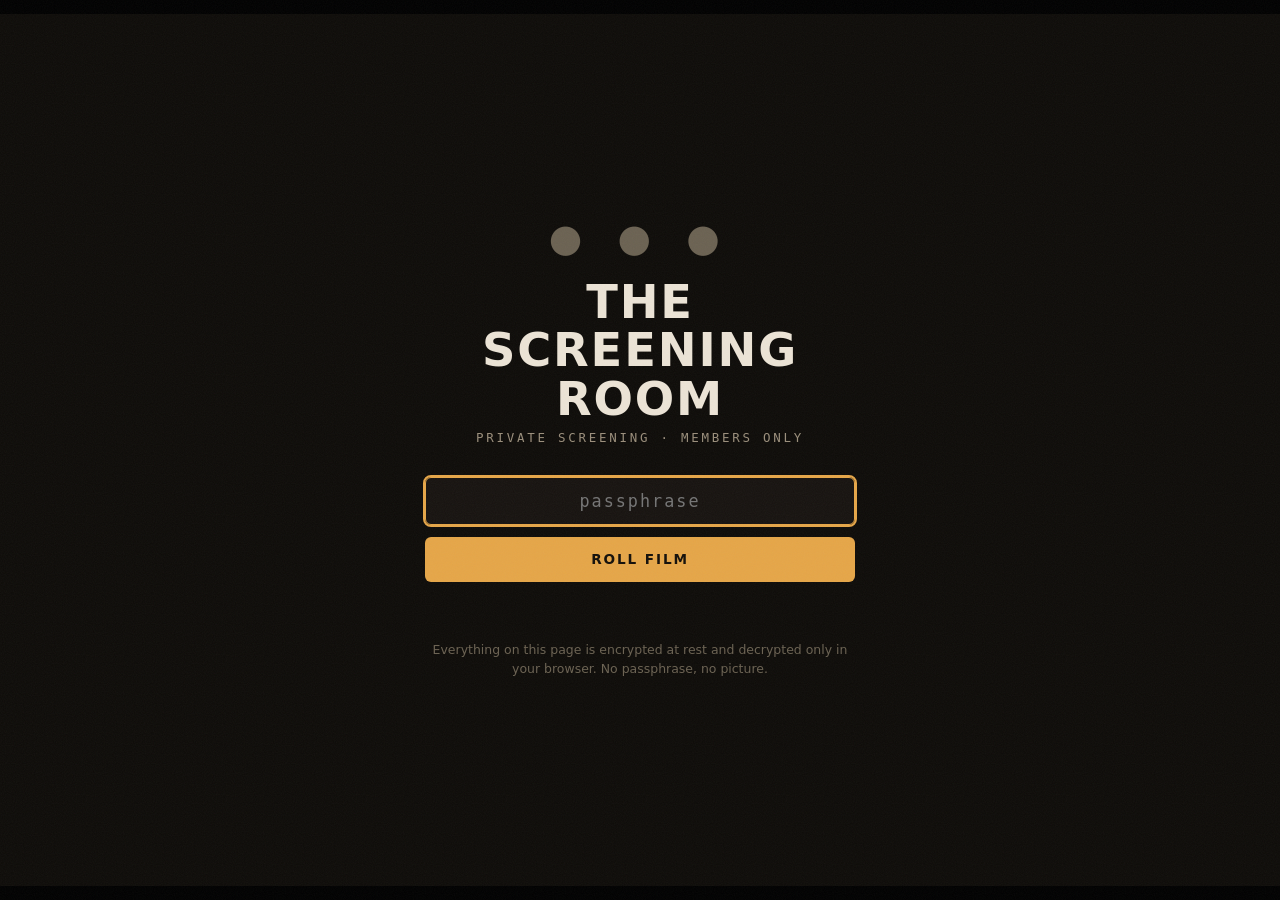
<file: index.html>
<!DOCTYPE html>
<html lang="en">
<head>
  <meta charset="utf-8">
  <meta name="viewport" content="width=device-width, initial-scale=1">
  <title>The Screening Room</title>
  <meta name="description" content="A private screening.">
  <meta name="robots" content="noindex, nofollow">
  <link rel="icon" href="assets/favicon.svg" type="image/svg+xml">
  <link rel="stylesheet" href="assets/style.css">
</head>
<body>
  <div id="root">
    <div class="gate">
      <div class="gate-card">
        <div class="reel">● ● ●</div>
        <h1>The Screening Room</h1>
        <p class="tag">Loading the projector…</p>
      </div>
    </div>
  </div>
  <noscript><p style="text-align:center;font-family:monospace">This screening requires JavaScript.</p></noscript>
  <script type="module" src="assets/app.js"></script>
</body>
</html>
</file>
<file: assets/style.css>
/* The Screening Room — dark by design, like the room itself.
   One amber (projector lamp) carries every chart; red is reserved for
   negatives/status. No external fonts, no trackers, no dependencies. */

:root {
  --bg: #0e0c09;
  --surface: #171310;
  --surface-2: #1e1914;
  --line: #2c251d;
  --text: #ece4d6;
  --muted: #9b8f7c;
  --faint: #6b6252;
  --amber: #e6a648;
  --amber-dim: #b28031;
  --red: #c8442e;
  --mono: ui-monospace, "SF Mono", Menlo, Consolas, monospace;
  --sans: system-ui, -apple-system, "Segoe UI", Roboto, Helvetica, Arial, sans-serif;
  --maxw: 1060px;
}

* { box-sizing: border-box; }
html { -webkit-text-size-adjust: 100%; }

body {
  margin: 0;
  background: var(--bg);
  color: var(--text);
  font-family: var(--sans);
  font-size: 16px;
  line-height: 1.55;
  -webkit-font-smoothing: antialiased;
}

/* film grain */
body::after {
  content: ""; position: fixed; inset: 0; pointer-events: none; z-index: 3;
  opacity: 0.05;
  background-image: url("data:image/svg+xml,%3Csvg xmlns='http://www.w3.org/2000/svg' width='140' height='140'%3E%3Cfilter id='n'%3E%3CfeTurbulence type='fractalNoise' baseFrequency='0.9' numOctaves='2'/%3E%3C/filter%3E%3Crect width='140' height='140' filter='url(%23n)'/%3E%3C/svg%3E");
}

.wrap { max-width: var(--maxw); margin: 0 auto; padding: 0 22px; }

a { color: var(--amber); text-decoration: none; }
a:hover { text-decoration: underline; text-underline-offset: 3px; }

/* ---------- the gate ---------- */
.gate {
  min-height: 100svh; display: grid; place-items: center; padding: 24px;
  border-top: 14px solid #000; border-bottom: 14px solid #000; /* letterbox bars */
}
.gate-card { width: min(430px, 92vw); text-align: center; }
.gate-card .reel { font-size: 2.4rem; letter-spacing: 0.3em; color: var(--faint); }
.gate-card h1 {
  font-size: clamp(2rem, 7vw, 2.9rem); font-weight: 900; letter-spacing: 0.04em;
  text-transform: uppercase; margin: 10px 0 4px; line-height: 1.05;
}
.gate-card .tag {
  font-family: var(--mono); font-size: 0.78rem; color: var(--muted);
  text-transform: uppercase; letter-spacing: 0.22em; margin: 0 0 30px;
}
.gate-form { display: grid; gap: 12px; }
.gate-form input[type="password"] {
  width: 100%; padding: 13px 14px; font-size: 1.05rem; text-align: center;
  font-family: var(--mono); letter-spacing: 0.12em;
  color: var(--text); background: var(--surface);
  border: 1px solid var(--line); border-radius: 6px;
}
.gate-form input:focus { outline: 2px solid var(--amber); border-color: var(--amber); }
.gate-form button {
  font: inherit; font-weight: 700; letter-spacing: 0.14em; text-transform: uppercase;
  font-size: 0.85rem; cursor: pointer; padding: 12px;
  color: #14100a; background: var(--amber);
  border: 0; border-radius: 6px;
}
.gate-form button:hover { background: #f0b45c; }
.gate-error {
  font-family: var(--mono); font-size: 0.8rem; color: var(--red);
  min-height: 1.2em; margin: 4px 0 0;
}
.gate-note { font-size: 0.78rem; color: var(--faint); margin-top: 26px; line-height: 1.6; }
.shake { animation: shake 0.35s; }
@keyframes shake {
  0%, 100% { transform: translateX(0); }
  25% { transform: translateX(-7px); }
  75% { transform: translateX(7px); }
}

/* ---------- the dashboard ---------- */
.masthead {
  position: sticky; top: 0; z-index: 5;
  background: color-mix(in srgb, var(--bg) 84%, transparent);
  backdrop-filter: blur(10px); -webkit-backdrop-filter: blur(10px);
  border-bottom: 1px solid var(--line);
  padding: 16px 0 13px;
  display: flex; align-items: baseline; justify-content: space-between; gap: 12px; flex-wrap: wrap;
}
.masthead .title { font-weight: 900; letter-spacing: 0.06em; text-transform: uppercase; font-size: 1.05rem; }
.masthead .title span { color: var(--amber); }
.masthead .meta { font-family: var(--mono); font-size: 0.72rem; color: var(--muted); letter-spacing: 0.14em; text-transform: uppercase; }
.site-nav { display: flex; gap: 4px 18px; flex-wrap: wrap; }
.site-nav a {
  font-family: var(--mono); font-size: 0.74rem; letter-spacing: 0.14em;
  text-transform: uppercase; color: var(--muted); text-decoration: none;
  border-bottom: 2px solid transparent; padding-bottom: 2px;
}
.site-nav a:hover { color: var(--text); }
.site-nav a[aria-current="page"] { color: var(--amber); border-bottom-color: var(--amber); }
.mast-right { display: flex; align-items: baseline; gap: 14px; }
.masthead button {
  font: inherit; font-family: var(--mono); font-size: 0.72rem; letter-spacing: 0.14em;
  text-transform: uppercase; cursor: pointer; color: var(--muted);
  background: none; border: 1px solid var(--line); border-radius: 5px; padding: 6px 12px;
}
.masthead button:hover { color: var(--text); border-color: var(--muted); }

.hero { padding: 44px 0 8px; }
.hero h2 {
  font-size: clamp(2.2rem, 6.5vw, 4rem); font-weight: 900; line-height: 1.02;
  letter-spacing: 0.01em; text-transform: uppercase; margin: 0 0 10px;
}
.hero h2 em { font-style: normal; color: var(--amber); }
.hero p { color: var(--muted); max-width: 60ch; margin: 0; }

/* stat tiles */
.tiles { display: grid; gap: 12px; grid-template-columns: repeat(auto-fit, minmax(150px, 1fr)); margin: 30px 0 8px; }
.tile {
  background: var(--surface); border: 1px solid var(--line); border-radius: 8px;
  padding: 16px 16px 13px;
}
.tile .k {
  font-family: var(--mono); font-size: 0.68rem; letter-spacing: 0.18em;
  text-transform: uppercase; color: var(--muted); margin: 0 0 6px;
}
.tile .v { font-size: 1.9rem; font-weight: 800; line-height: 1; font-variant-numeric: tabular-nums; margin: 0; }
.tile .s { font-size: 0.76rem; color: var(--faint); margin: 5px 0 0; }

/* sections */
section.block { margin: 42px 0; }
.block-head { display: flex; align-items: baseline; gap: 14px; margin-bottom: 14px; }
.block-head h3 {
  font-family: var(--mono); font-size: 0.78rem; font-weight: 700;
  letter-spacing: 0.22em; text-transform: uppercase; color: var(--text); margin: 0;
  white-space: nowrap;
}
.block-head .rule { flex: 1; height: 1px; background: var(--line); }
.block-head .note { font-family: var(--mono); font-size: 0.68rem; color: var(--faint); letter-spacing: 0.08em; white-space: nowrap; }
.reelno { color: var(--amber); margin-right: 12px; font-weight: 400; }

/* entrances — the page arrives like a projection warming up */
@media (prefers-reduced-motion: no-preference) {
  .hero, .tiles { animation: rise 0.8s cubic-bezier(0.16, 1, 0.3, 1) both; }
  .tiles { animation-delay: 0.12s; }
  @keyframes rise {
    from { opacity: 0; transform: translateY(26px); }
    to { opacity: 1; transform: none; }
  }
  /* scroll-reveal — sections rise in like reel changes */
  section.block {
    opacity: 0; transform: translateY(30px);
    transition: opacity 0.7s cubic-bezier(0.16, 1, 0.3, 1), transform 0.7s cubic-bezier(0.16, 1, 0.3, 1);
  }
  section.block.on { opacity: 1; transform: none; }
}

.grid2 { display: grid; gap: 18px; grid-template-columns: 1fr; }
@media (min-width: 800px) { .grid2 { grid-template-columns: 1fr 1fr; } }
.grid3 { display: grid; gap: 18px; grid-template-columns: 1fr; }
@media (min-width: 800px) { .grid3 { grid-template-columns: 1fr 1fr 1fr; } }

.panel { background: var(--surface); border: 1px solid var(--line); border-radius: 8px; padding: 16px; }
.panel h4 { font-family: var(--mono); font-size: 0.7rem; letter-spacing: 0.18em; text-transform: uppercase; color: var(--muted); margin: 0 0 12px; font-weight: 700; }

/* charts */
.chart svg { display: block; width: 100%; height: auto; }
.chart .bar { fill: var(--amber); }
.chart .bar:hover { fill: #f2bc66; }
.chart .axis, .heatmap .axis { font-family: var(--mono); font-size: 10px; fill: var(--muted); }
.chart .val { font-family: var(--mono); font-size: 10px; fill: var(--text); }
.chart .gridline { stroke: var(--line); stroke-width: 1; }

/* heatmap */
.heatmap svg { display: block; width: 100%; height: auto; }
.heatmap .cell-0 { fill: none; stroke: var(--line); stroke-width: 0.6; }

/* ranked lists */
.ranked { list-style: none; margin: 0; padding: 0; }
.ranked li {
  display: flex; align-items: baseline; gap: 10px;
  padding: 7px 0; border-bottom: 1px dashed var(--line); font-size: 0.95rem;
}
.ranked li:last-child { border-bottom: 0; }
.ranked .n { font-family: var(--mono); font-size: 0.72rem; color: var(--faint); width: 1.6em; }
.ranked .name { flex: 1; }
.ranked .count { font-family: var(--mono); font-size: 0.8rem; color: var(--amber); }
.ranked .extra { font-family: var(--mono); font-size: 0.72rem; color: var(--faint); }

/* callout cards */
.callouts { display: grid; gap: 12px; grid-template-columns: repeat(auto-fit, minmax(230px, 1fr)); }
.callout { background: var(--surface-2); border: 1px solid var(--line); border-left: 3px solid var(--amber); border-radius: 6px; padding: 14px 16px; }
.callout .k { font-family: var(--mono); font-size: 0.66rem; letter-spacing: 0.18em; text-transform: uppercase; color: var(--muted); margin: 0 0 6px; }
.callout .v { font-weight: 700; margin: 0; }
.callout .s { font-size: 0.8rem; color: var(--muted); margin: 3px 0 0; }
.callout.neg { border-left-color: var(--red); }

/* recent + five-star */
.diary { list-style: none; margin: 0; padding: 0; }
.diary li { display: flex; gap: 12px; align-items: baseline; padding: 7px 0; border-bottom: 1px dashed var(--line); font-size: 0.93rem; }
.diary li:last-child { border-bottom: 0; }
.diary .d { font-family: var(--mono); font-size: 0.72rem; color: var(--faint); white-space: nowrap; }
.diary .t { flex: 1; }
.diary .y { color: var(--faint); font-size: 0.8rem; }
.diary .stars { color: var(--amber); font-size: 0.85rem; white-space: nowrap; }
.diary .rw { font-family: var(--mono); font-size: 0.64rem; color: var(--faint); border: 1px solid var(--line); border-radius: 3px; padding: 1px 5px; }

.chips { display: flex; flex-wrap: wrap; gap: 8px; }
.chip {
  font-size: 0.85rem; border: 1px solid var(--line); border-radius: 999px;
  padding: 4px 12px; color: var(--text); background: var(--surface);
}
.chip .y { color: var(--faint); font-size: 0.75rem; }

/* year strips */
.yearstrip { margin-bottom: 16px; }
.yearlabel {
  font-family: var(--mono); font-size: 0.7rem; letter-spacing: 0.16em;
  text-transform: uppercase; color: var(--muted); margin: 0 0 6px;
}

/* the archive */
.archive-filter { margin-bottom: 10px; }
.archive-filter input {
  width: 100%; padding: 10px 12px; font-family: var(--mono); font-size: 0.88rem;
  letter-spacing: 0.04em; color: var(--text); background: var(--surface-2);
  border: 1px solid var(--line); border-radius: 6px;
}
.archive-filter input:focus { outline: 2px solid var(--amber); border-color: var(--amber); }
.archive-count {
  font-family: var(--mono); font-size: 0.68rem; color: var(--faint);
  letter-spacing: 0.1em; margin: 0;
}
.archive-foot { display: flex; align-items: center; justify-content: space-between; gap: 12px; margin-top: 12px; flex-wrap: wrap; }
.archive-btns { display: flex; gap: 8px; }
.btn {
  font: inherit; font-family: var(--mono); font-size: 0.72rem; font-weight: 700;
  letter-spacing: 0.14em; text-transform: uppercase; cursor: pointer;
  color: var(--text); background: var(--surface-2);
  border: 1px solid var(--line); border-radius: 5px; padding: 7px 14px;
}
.btn:hover { border-color: var(--amber); color: var(--amber); }

/* end card */
.fin {
  text-align: center; font-family: Georgia, 'Times New Roman', serif;
  font-style: italic; font-size: 2.1rem; color: var(--muted);
  letter-spacing: 0.08em; margin: 64px 0 0;
}

/* recommendation shelves */
.shelf-label {
  font-family: var(--mono); font-size: 0.7rem; letter-spacing: 0.18em;
  text-transform: uppercase; color: var(--muted); margin: 20px 0 10px; font-weight: 700;
}
.shelf {
  display: grid; grid-auto-flow: column; grid-auto-columns: 148px; gap: 14px;
  overflow-x: auto; padding: 2px 2px 12px;
  scroll-snap-type: x proximity;
  scrollbar-width: thin; scrollbar-color: var(--line) transparent;
}
.shelf::-webkit-scrollbar { height: 6px; }
.shelf::-webkit-scrollbar-thumb { background: var(--line); border-radius: 3px; }
.pcard { scroll-snap-align: start; display: block; text-decoration: none; color: inherit; }
a.pcard:hover .t { color: var(--amber); }

/* film links — discoverable dotted underline, amber on hover */
.film-link { color: inherit; text-decoration: none; border-bottom: 1px dotted var(--faint); }
.film-link:hover { color: var(--amber); border-bottom-color: var(--amber); text-decoration: none; }
a.chip { text-decoration: none; }
a.chip:hover { border-color: var(--amber); color: var(--amber); }
.pcard img, .noposter {
  width: 100%; aspect-ratio: 2 / 3; object-fit: cover; display: block;
  border: 1px solid var(--line); border-radius: 6px; background: var(--surface-2);
}
.pcard img { transition: transform 0.25s ease, border-color 0.25s ease; }
.pcard:hover img { transform: translateY(-3px); border-color: var(--amber-dim); }
.noposter {
  display: grid; place-items: center; padding: 10px; text-align: center;
  font-family: var(--mono); font-size: 0.72rem; color: var(--muted);
}
.pcard .t { font-size: 0.82rem; font-weight: 600; line-height: 1.3; margin: 8px 0 0; }
.pcard .t .y { color: var(--faint); font-weight: 400; font-size: 0.72rem; }
.pcard .m { font-family: var(--mono); font-size: 0.64rem; color: var(--muted); margin: 3px 0 0; letter-spacing: 0.03em; }
.pcard .m.g { color: var(--faint); }
.pcard .why { font-size: 0.68rem; font-style: italic; color: var(--faint); margin: 4px 0 0; line-height: 1.35; }

/* tonight's pick */
.tonight {
  display: flex; align-items: center; gap: 12px; flex-wrap: wrap;
  background: var(--surface-2); border: 1px solid var(--line); border-radius: 8px;
  padding: 14px 16px; margin: 4px 0 14px;
}
.tonight-label { font-family: var(--mono); font-size: 0.74rem; letter-spacing: 0.14em; text-transform: uppercase; color: var(--text); font-weight: 700; }
.tonight select {
  font: inherit; font-family: var(--mono); font-size: 0.78rem; color: var(--text);
  background: var(--surface); border: 1px solid var(--line); border-radius: 5px; padding: 7px 10px;
}
.tonight-slot { margin: 0 0 10px; }
.pcard-big { width: 190px; }

/* shelf head + csv */
.shelf-head { display: flex; align-items: baseline; justify-content: space-between; gap: 12px; }
.csv-btn {
  font: inherit; font-family: var(--mono); font-size: 0.64rem; letter-spacing: 0.1em;
  text-transform: uppercase; cursor: pointer; color: var(--faint);
  background: none; border: none; padding: 0;
}
.csv-btn:hover { color: var(--amber); }

/* provider line on cards */
.pcard .watch { font-family: var(--mono); font-size: 0.64rem; color: var(--amber); margin: 4px 0 0; letter-spacing: 0.03em; }
.pcard .watch.sub { color: var(--muted); }

/* year in review */
.yr-chips { display: flex; gap: 8px; flex-wrap: wrap; margin-bottom: 14px; }
button.chip { font: inherit; font-size: 0.85rem; cursor: pointer; }
.chip-on { background: var(--amber); color: #14100a; border-color: var(--amber); font-weight: 700; }
.yr-nums { display: grid; grid-template-columns: repeat(auto-fit, minmax(110px, 1fr)); gap: 12px; margin-bottom: 14px; }
.yr-num .v { font-size: 1.8rem; font-weight: 800; margin: 0; font-variant-numeric: tabular-nums; }
.yr-num .k { font-family: var(--mono); font-size: 0.64rem; letter-spacing: 0.16em; text-transform: uppercase; color: var(--muted); margin: 2px 0 0; }

/* master spotlight */
.spotlight {
  border: 1px solid var(--amber-dim); border-radius: 8px;
  background: var(--surface-2); padding: 16px 16px 6px; margin: 0 0 22px;
}
.spot-k {
  font-family: var(--mono); font-size: 0.66rem; letter-spacing: 0.2em;
  text-transform: uppercase; color: var(--amber); margin: 0 0 2px;
}
.spot-name { font-size: 1.5rem; font-weight: 900; text-transform: uppercase; letter-spacing: 0.03em; margin: 0 0 12px; }

/* terra incognita matrix */
.matrix-panel { overflow-x: auto; }
.matrix { display: grid; gap: 4px; min-width: 560px; align-items: center; }
.mx-head { font-family: var(--mono); font-size: 0.64rem; color: var(--muted); text-align: center; letter-spacing: 0.06em; }
.mx-label { font-size: 0.8rem; color: var(--text); padding-right: 8px; white-space: nowrap; }
.mx-cell {
  font-family: var(--mono); font-size: 0.68rem; text-align: center;
  padding: 6px 0; border-radius: 4px; color: var(--text);
  border: 1px solid var(--line);
}
.mx-cell.zero { color: var(--faint); border-style: dashed; }

/* double feature */
.df-pair { display: flex; gap: 16px; flex-wrap: wrap; }
.df-note {
  font-family: var(--mono); font-size: 0.72rem; color: var(--amber);
  letter-spacing: 0.1em; text-transform: uppercase; margin: 10px 0 0;
}

/* canon board */
.canon-board { display: grid; grid-template-columns: repeat(auto-fill, minmax(190px, 1fr)); gap: 6px 18px; }
.canon-cell {
  display: flex; justify-content: space-between; gap: 8px; align-items: baseline;
  font-size: 0.85rem; color: var(--faint);
  padding: 4px 0; border-bottom: 1px dashed var(--line);
}
.canon-cell.on { color: var(--text); }
.canon-cell .cn { color: inherit; text-decoration: none; border-bottom: 1px dotted transparent; }
.canon-cell .cn:hover { color: var(--amber); border-bottom-color: var(--amber); }
.canon-cell .cc { font-family: var(--mono); font-size: 0.7rem; color: var(--faint); }
.canon-cell.on .cc { color: var(--amber); font-weight: 700; }

/* spotlight director name is a link too */
a.spot-name { display: inline-block; color: var(--text); text-decoration: none; }
a.spot-name:hover { color: var(--amber); }

/* scatter + hints */
.hint-line { font-family: var(--mono); font-size: 0.66rem; color: var(--faint); letter-spacing: 0.06em; margin: 8px 0 0; }
.scatter-caption { display: flex; flex-direction: column; gap: 3px; margin-top: 10px; }
.scatter-caption span { font-family: var(--mono); font-size: 0.7rem; color: var(--muted); letter-spacing: 0.04em; }

/* the wall — five-star poster mosaic */
.wall { display: grid; grid-template-columns: repeat(auto-fill, minmax(110px, 1fr)); gap: 10px; }
.wall-card img {
  width: 100%; aspect-ratio: 2 / 3; object-fit: cover; display: block;
  border: 1px solid var(--line); border-radius: 5px; background: var(--surface-2);
  transition: transform 0.2s ease, border-color 0.2s ease;
}
.wall-card:hover img { transform: scale(1.03); border-color: var(--amber); }

/* film school */
.week-cell { display: flex; flex-direction: column; gap: 8px; }
.week-k {
  font-family: var(--mono); font-size: 0.64rem; letter-spacing: 0.14em;
  text-transform: uppercase; color: var(--amber); margin: 0; max-width: 150px;
}
.transcript { margin-bottom: 6px; }
.school-year {
  font-family: var(--mono); font-size: 0.72rem; font-weight: 700;
  letter-spacing: 0.22em; text-transform: uppercase; color: var(--amber);
  border-bottom: 1px solid var(--line); padding-bottom: 8px; margin: 34px 0 4px;
}
.course-head {
  display: flex; align-items: baseline; gap: 12px; flex-wrap: wrap;
  margin: 26px 0 6px;
}
.course-grade {
  font-family: var(--mono); font-size: 0.72rem; font-weight: 700; color: #14100a;
  background: var(--amber); border-radius: 3px; padding: 1px 7px;
}
.course-desc { color: var(--muted); font-size: 0.9rem; margin: 0 0 8px; max-width: 72ch; }
.course-assign {
  font-family: var(--mono); font-size: 0.72rem; color: var(--faint);
  letter-spacing: 0.04em; margin: 8px 0 0; font-style: italic;
}
.further {
  font-size: 0.82rem; color: var(--faint); margin: 6px 0 0;
}
.further .tick { font-family: var(--mono); margin-right: 8px; color: var(--faint); }
.course-crit {
  font-family: var(--mono); font-size: 0.72rem; color: var(--amber);
  letter-spacing: 0.04em; margin: 8px 0 0;
}
.course-grade.honors { background: var(--amber); box-shadow: 0 0 0 1.5px var(--amber-dim); }
.semester {
  border: 1px solid var(--amber-dim); border-radius: 8px;
  background: var(--surface-2); padding: 16px 16px 6px; margin: 18px 0 8px;
}
.course-code { font-family: var(--mono); font-size: 0.8rem; color: var(--amber); margin: 0; letter-spacing: 0.14em; }
.course-title { font-weight: 700; }
.course-score { font-family: var(--mono); font-size: 0.72rem; color: var(--faint); margin-left: auto; }
.course-list li { flex-wrap: wrap; }
.course-list .tick { font-family: var(--mono); width: 1.4em; color: var(--faint); }
.course-list li.screened .tick { color: var(--amber); font-weight: 700; }
.course-list li.screened { color: var(--text); }
.course-list li:not(.screened) { color: var(--muted); }
.why-inline { flex: 1 1 100%; font-size: 0.78rem; font-style: italic; color: var(--faint); padding-left: 1.9em; }
@media (min-width: 800px) {
  .why-inline { flex: 1; padding-left: 12px; }
}

/* archive power filters */
.archive-selects { display: flex; gap: 10px; flex-wrap: wrap; align-items: center; margin-top: 8px; }
.archive-selects select {
  font: inherit; font-family: var(--mono); font-size: 0.74rem; color: var(--text);
  background: var(--surface); border: 1px solid var(--line); border-radius: 5px; padding: 6px 9px;
}
.rw-filter { font-family: var(--mono); font-size: 0.74rem; color: var(--muted); display: flex; gap: 6px; align-items: center; cursor: pointer; }

/* the margins — reviews */
.archive-cols { align-items: start; }
.read-more {
  font: inherit; font-family: var(--mono); font-size: 0.68rem; cursor: pointer;
  color: var(--amber); background: none; border: none; padding: 0;
  letter-spacing: 0.08em; text-transform: uppercase;
}
.read-more:hover { text-decoration: underline; }
.review { border-bottom: 1px dashed var(--line); padding: 14px 0; }
.review:last-child { border-bottom: 0; }
.review-head { margin: 0 0 6px; font-size: 0.92rem; }
.review-head .d { font-family: var(--mono); font-size: 0.7rem; color: var(--faint); margin-right: 8px; }
.review-text { margin: 0; white-space: pre-wrap; color: var(--text); font-size: 0.95rem; line-height: 1.7; max-width: 74ch; }

/* tooltip */
#tip {
  position: fixed; z-index: 10; pointer-events: none; display: none;
  background: #0a0806; color: var(--text); border: 1px solid var(--amber-dim);
  border-radius: 5px; padding: 6px 9px; font-family: var(--mono); font-size: 0.72rem;
  letter-spacing: 0.04em; max-width: 260px;
}

footer.credits {
  border-top: 1px solid var(--line); margin-top: 50px; padding: 22px 0 34px;
  font-family: var(--mono); font-size: 0.68rem; color: var(--faint);
  letter-spacing: 0.08em; line-height: 2;
}

.visually-hidden { position: absolute; width: 1px; height: 1px; overflow: hidden; clip: rect(0 0 0 0); }

/* ---- the seminar room ---- */
ol.method { margin: 0; padding-left: 1.2rem; display: grid; gap: .55rem; }
ol.method li { font-size: .92rem; color: var(--ink); line-height: 1.5; }
ol.method li::marker { color: var(--amber); font-family: var(--mono); font-size: .8rem; }
.lexicon { columns: 2; column-gap: 2.2rem; }
.lex-entry { break-inside: avoid; margin-bottom: .95rem; font-size: .88rem; line-height: 1.5; }
.lex-term { display: block; font-weight: 700; letter-spacing: .04em; text-transform: uppercase; font-size: .78rem; color: var(--amber); margin-bottom: .15rem; }
.lex-def { color: var(--ink); }
.lex-see { display: block; font-family: var(--mono); font-size: .74rem; color: var(--faint); margin-top: .2rem; }
@media (max-width: 700px) { .lexicon { columns: 1; } }

/* ---- the projectionist's log ---- */
ul.printlog li .t { font-family: var(--mono); font-size: .82rem; color: var(--faint); }

/* ---- reel progress ---- */
#reelbar { position: fixed; top: 0; left: 0; height: 2px; width: 0; background: var(--amber); z-index: 60; opacity: .85; transition: width .12s linear; pointer-events: none; }

/* ---- projector glow behind the hero ---- */
.hero { position: relative; }
.hero::before { content: ''; position: absolute; inset: -18% -10% auto -10%; height: 130%; background: radial-gradient(ellipse 55% 60% at 50% 8%, rgba(230, 166, 72, .07), transparent 70%); pointer-events: none; }

/* ---- the map of world cinema ---- */
.worldmap svg { width: 100%; height: auto; display: block; background: rgba(0, 0, 0, .25); border-radius: 6px; }
.worldmap .land { fill: #1d1913; stroke: #0e0c09; stroke-width: .5; }
.worldmap .land.lit { fill: var(--amber); cursor: pointer; transition: filter .15s ease; }
.worldmap .land.lit:hover { filter: brightness(1.25); }
.map-caption { font-family: var(--mono); font-size: .74rem; color: var(--faint); margin-top: .7rem; }
.map-detail { margin-top: .8rem; }
.map-detail h4 { margin-bottom: .4rem; }

/* ---- the century strip ---- */
.century-scroll { overflow-x: auto; -webkit-overflow-scrolling: touch; padding-bottom: 14px; scrollbar-color: rgba(230, 166, 72, .35) transparent; scrollbar-width: thin; }
.century-scroll::-webkit-scrollbar { height: 6px; }
.century-scroll::-webkit-scrollbar-track { background: transparent; }
.century-scroll::-webkit-scrollbar-thumb { background: rgba(230, 166, 72, .3); border-radius: 3px; }
.century-scroll svg { display: block; }
.century-dot { fill: var(--amber); }
.century-base { stroke: rgba(230, 166, 72, .25); stroke-width: 1; }
.era { fill: rgba(230, 166, 72, .04); }
.era-1 { fill: rgba(230, 166, 72, .09); }
.era-label { font-family: var(--mono); font-size: 9px; text-transform: uppercase; letter-spacing: .04em; fill: var(--faint); }

/* ---- director credit on course rows ---- */
.course-dir { font-family: var(--mono); font-size: .74rem; color: var(--faint); text-decoration: none; }
.course-dir:hover { color: var(--amber); text-decoration: underline; text-decoration-style: dotted; }

/* ---- frost & tinsel: the winter collection ---------------------------------
   Poster-first, because the posters are the best thing on the page and the
   standard card buries them under four lines of grey metadata. Copy rides in
   on a scrim over the art; one score badge replaces the numbers; the lead tile
   spans two columns and keeps its copy visible so the writing lands without a
   hover. Touch devices get the caption permanently (there is no hover there). */
.wint {
  display: grid; gap: 10px;
  grid-template-columns: repeat(auto-fill, minmax(124px, 1fr));
}
.wint-tile {
  position: relative; display: block; overflow: hidden;
  border-radius: 8px; border: 1px solid var(--line);
  background: var(--surface); aspect-ratio: 2 / 3;
  text-decoration: none;
  transition: border-color 0.18s ease, transform 0.18s ease;
}
.wint-tile:hover { border-color: var(--amber); transform: translateY(-3px); text-decoration: none; }
.wint-tile img { width: 100%; height: 100%; object-fit: cover; display: block; }
.wint-tile .noposter {
  display: grid; place-items: center; height: 100%; padding: 10px; text-align: center;
  font-size: 0.8rem; color: var(--muted);
}

/* the lead tile: two columns wide, copy always showing */
.wint-lead {
  /* two columns by two rows keeps the poster's own 2:3 shape, so the hero is a
     full uncropped sheet rather than a letterboxed crop of one */
  grid-column: span 2; grid-row: span 2; aspect-ratio: auto;
}

/* one number, not three */
.wint-score {
  position: absolute; top: 8px; right: 8px; z-index: 2;
  font-family: var(--mono); font-size: 0.66rem; font-weight: 700;
  color: var(--text); background: rgba(14, 12, 9, 0.78);
  border: 1px solid rgba(236, 228, 214, 0.14); border-radius: 4px; padding: 2px 6px;
  backdrop-filter: blur(4px);
}
.wint-tick {
  position: absolute; top: 8px; left: 8px; z-index: 2;
  font-size: 0.7rem; line-height: 1; color: var(--bg);
  background: var(--amber); border-radius: 50%; width: 18px; height: 18px;
  display: grid; place-items: center;
}

/* the copy, on a scrim over the art */
.wint-cap {
  position: absolute; inset: auto 0 0 0; z-index: 1;
  padding: 26px 11px 11px;
  background: linear-gradient(to top, rgba(14, 12, 9, 0.96) 12%, rgba(14, 12, 9, 0.82) 45%, transparent);
  opacity: 0; transform: translateY(8px);
  transition: opacity 0.18s ease, transform 0.18s ease;
}
.wint-tile:hover .wint-cap, .wint-tile:focus-visible .wint-cap { opacity: 1; transform: none; }
.wint-lead .wint-cap { opacity: 1; transform: none; padding: 34px 16px 15px; }
.wint-t {
  margin: 0; font-size: 0.86rem; font-weight: 700; line-height: 1.25; color: var(--text);
}
.wint-lead .wint-t { font-size: 1.15rem; }
.wint-y { font-weight: 400; color: var(--muted); font-family: var(--mono); font-size: 0.74rem; }
.wint-why {
  margin: 5px 0 0; font-size: 0.74rem; line-height: 1.4; color: var(--muted);
}
.wint-lead .wint-why { font-size: 0.88rem; color: #cfc5b4; max-width: 44ch; }

/* seen: still here, just stepped back. Fade toward black and drain some colour,
   so it reads as memory rather than as a tinted poster (the warm surface
   underneath turns plain opacity into a muddy olive wash). */
.wint-seen { background: #000; }
.wint-seen img { opacity: 0.5; filter: grayscale(0.55); }
.wint-seen:hover img { opacity: 0.85; filter: grayscale(0.1); }
/* the hero never fades, even when seen: it is the tile carrying the writing,
   and the tick already says you have been here */
.wint-lead.wint-seen img { opacity: 1; filter: none; }

@media (hover: none) {
  .wint-cap { opacity: 1; transform: none; }
  .wint-why { display: none; }
  .wint-lead .wint-why { display: block; }
}

.linky {
  font: inherit; cursor: pointer; color: var(--amber); background: none; border: 0; padding: 0;
  text-decoration: underline; text-decoration-style: dotted; text-underline-offset: 3px;
}
.linky:hover { color: #f2bc66; }
.wint-more { margin-top: 12px; }
/* the seen filter is a mode, not a per-theme link: it sits apart from the
   theme chips, after a hairline, and keeps its state across theme switches */
.chip-sep {
  width: 1px; align-self: stretch; background: var(--line); margin: 2px 4px;
}
.chip-mode { color: var(--faint); }
.chip-mode:hover { color: var(--text); border-color: var(--muted); }
</file>
